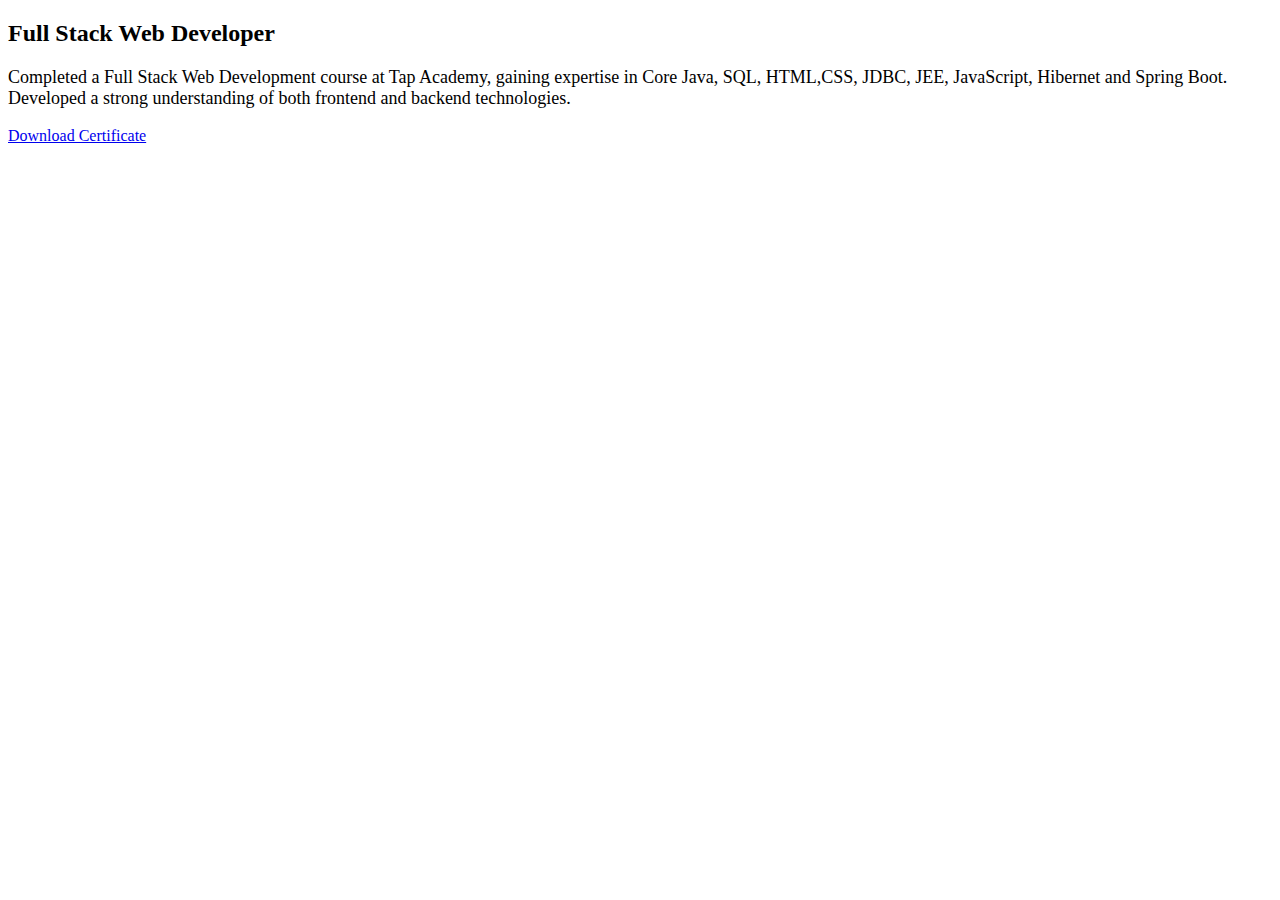
<file: certificate.html>
<!DOCTYPE html>
<html lang="en">
<head>
    <meta charset="UTF-8">
    <meta name="viewport" content="width=device-width, initial-scale=1.0">
    <title>Certificate</title>
    <style>
        .certificate{
            font-size: large;
        }
    </style>
</head>
<body>
    <h2>Full Stack Web Developer</h2>
    <p class="certificate">Completed a Full Stack Web Development course at Tap Academy, gaining expertise in
        Core Java, SQL, HTML,CSS, JDBC, JEE, JavaScript, Hibernet and Spring Boot.
         Developed a strong understanding of both frontend and backend technologies. </p>
    <a href="Tap Academy Certificate.pdf" download>Download Certificate</a>
</body>
</html>
</file>
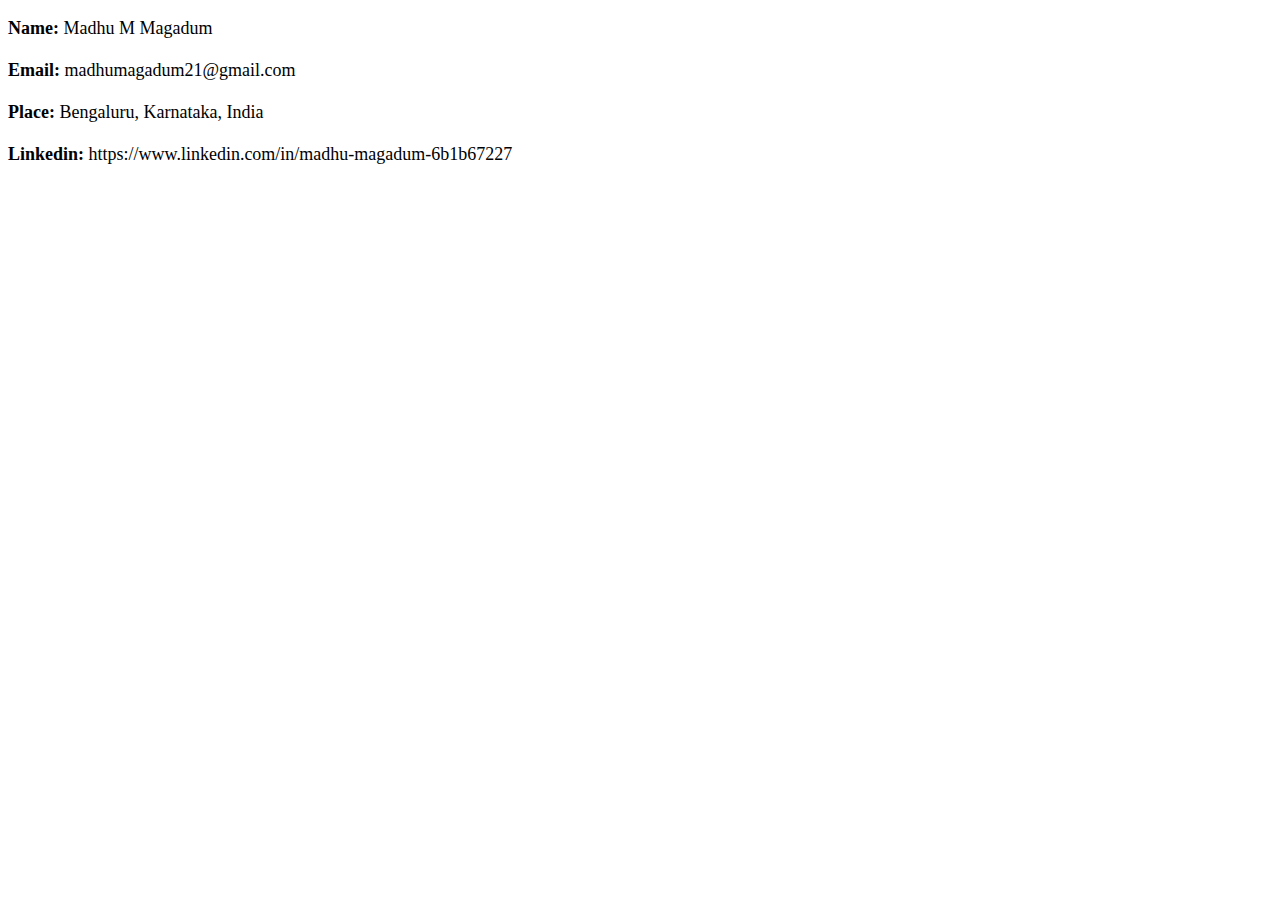
<file: contact.html>
<!DOCTYPE html>
<html lang="en">
<head>
    <meta charset="UTF-8">
    <meta name="viewport" content="width=device-width, initial-scale=1.0">
    <title>Contact</title>
    <style>
        .contact{
            font-size: large;
        }
    </style>
</head>
<body>
    <p class="contact"><b>Name: </b>Madhu M Magadum <br><br>
    <b>Email:</b> madhumagadum21@gmail.com <br><br>
    <b>Place:</b> Bengaluru, Karnataka, India <br><br>
    <b>Linkedin:</b> https://www.linkedin.com/in/madhu-magadum-6b1b67227</p>
</body>
</html>
</file>
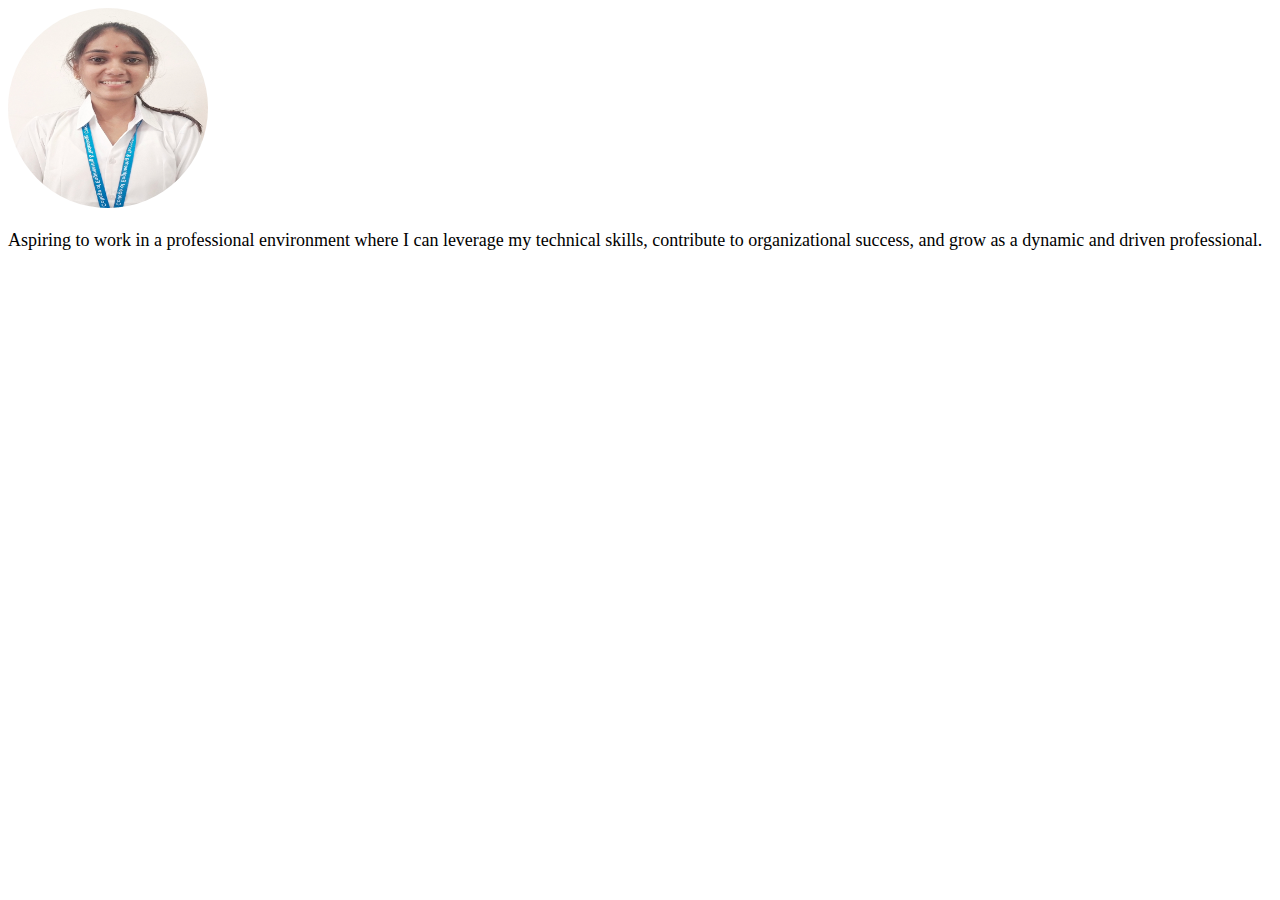
<file: image.html>
<!DOCTYPE html>
<html lang="en">
<head>
    <meta charset="UTF-8">
    <meta name="viewport" content="width=device-width, initial-scale=1.0">
    <title>Document</title>
    <style>
        .image{
            border-radius: 50%;
            text-align: center;
        }
        .objective{
            font-size: large;
        }
    </style>
</head>
<body>
    <img src="image.jpg" alt="" height="200px" width="200px" style="border-radius: 50%;">
    <p class="objective">Aspiring to work in a professional environment where I can leverage my technical skills, contribute to organizational success, and grow as a dynamic and driven professional.</p>
</body>
</html>
</file>
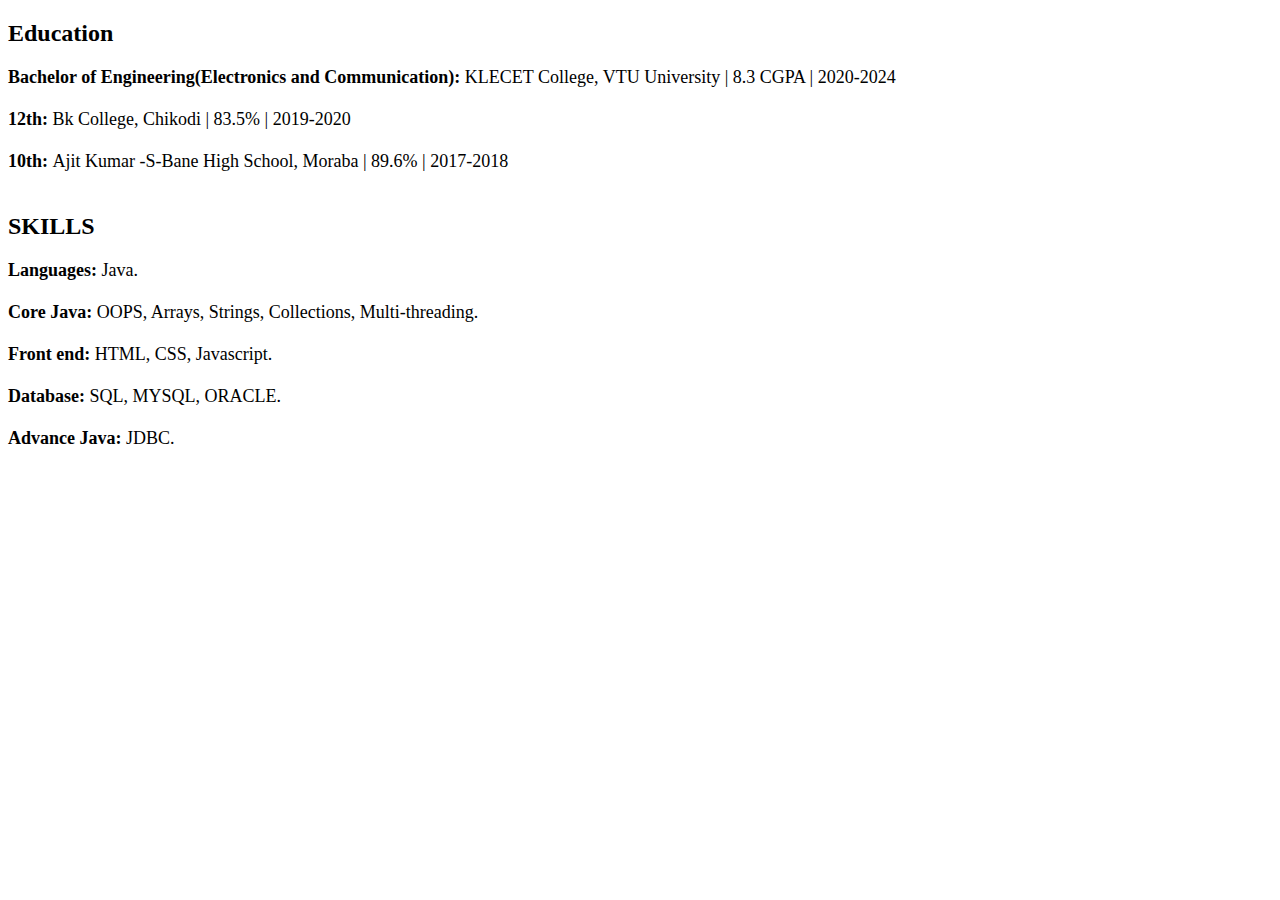
<file: keypoint.html>
<!DOCTYPE html>
<html lang="en">
<head>
    <meta charset="UTF-8">
    <meta name="viewport" content="width=device-width, initial-scale=1.0">
    <title>Keypoint</title>
    <style>
        .skills{
            font-size:large;
        }
        .education{
            font-size: large;
        }
    </style>
</head>
<body>
    <h2>Education</h2>
    <p class="education">
        <b>Bachelor of Engineering(Electronics and Communication): </b> KLECET College, VTU University | 8.3 CGPA | 2020-2024 <br> <br>
        <b>12th: </b>Bk College, Chikodi | 83.5% | 2019-2020 <br><br>
        <b>10th: </b>Ajit Kumar -S-Bane High School, Moraba | 89.6% | 2017-2018 <br><br>
    </p>
    <h2>SKILLS</h2>
    <p class="skills"> <b>Languages:</b> Java. <br><br>
        <b>Core Java:</b> OOPS, Arrays, Strings, Collections, Multi-threading. <br><br>
        <b>Front end:</b> HTML, CSS, Javascript. <br><br>
        <b>Database:</b> SQL, MYSQL, ORACLE. <br><br>
        <b>Advance Java:</b> JDBC. 
    </p>
</body>
</html>
</file>
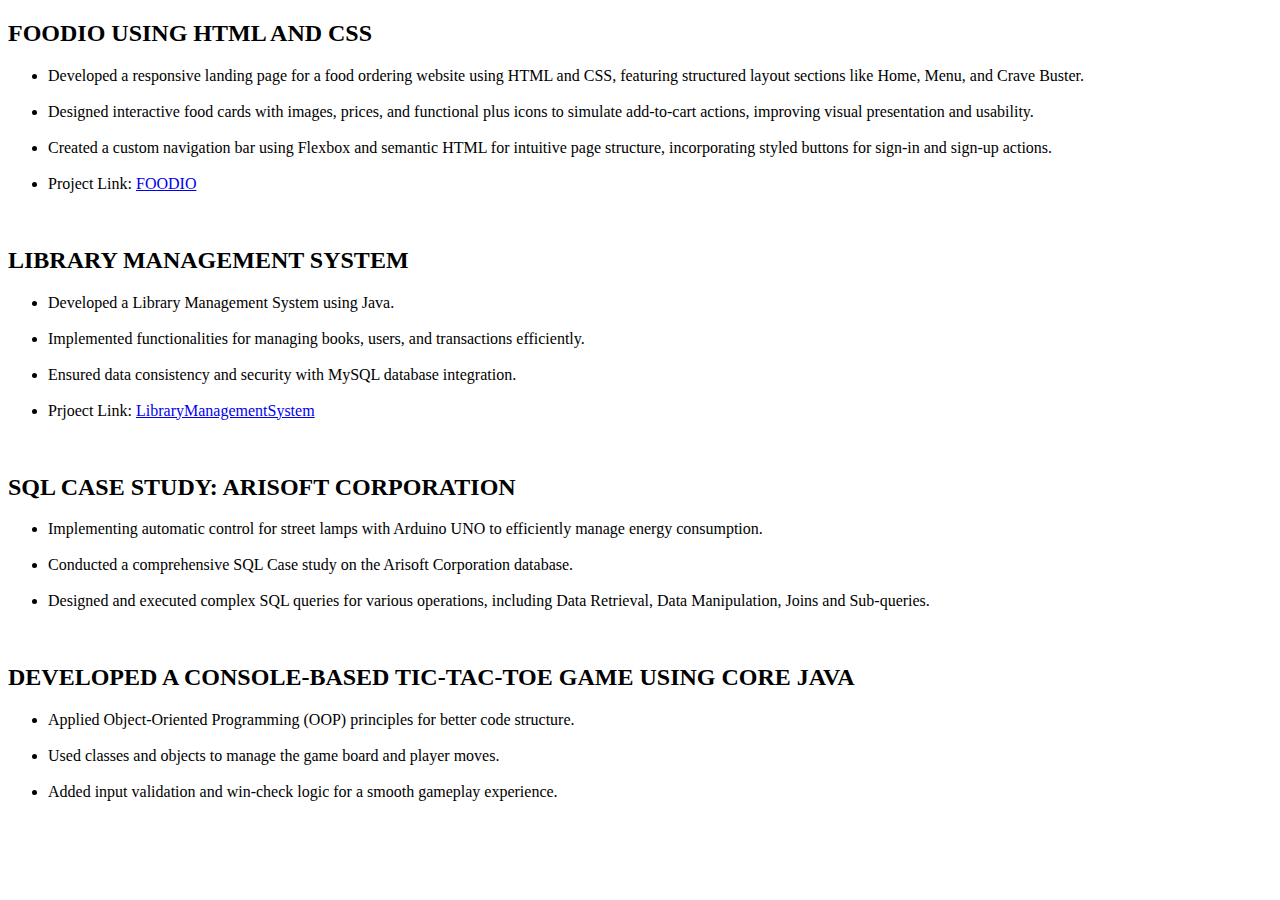
<file: project.html>
<!DOCTYPE html>
<html lang="en">
<head>
    <meta charset="UTF-8">
    <meta name="viewport" content="width=device-width, initial-scale=1.0">
    <title>Project</title>
</head>
<body>
        <h2>FOODIO USING HTML AND CSS</h2>    
    <p>
        <ul>
            <li>
                Developed a responsive landing page for a food ordering website using HTML and CSS, featuring structured layout sections like Home, Menu, and Crave Buster.
            </li><br>
            <li>
                Designed interactive food cards with images, prices, and functional plus icons to simulate add-to-cart actions, improving visual presentation and usability.
            </li><br>
            <li>
                Created a custom navigation bar using Flexbox and semantic HTML for intuitive page structure, incorporating styled buttons for sign-in and sign-up actions.
            </li><br>
            <li> Project Link: <a href="https://madhu-1121.github.io/Foodio/">FOODIO</a></li>
        </ul><br>
    </p>
    
    <h2>LIBRARY MANAGEMENT SYSTEM</h2>
        <p><ul>
            <li>Developed a Library Management System using Java.</li><br>
            <li>Implemented functionalities for managing books, users, and transactions efficiently.</li><br>
            <li>Ensured data consistency and security with MySQL database integration.</li><br>
            <li> Prjoect Link: <a href="https://github.com/Madhu-1121/LibraryManagementSystem.git">LibraryManagementSystem</a></li> 
        </ul><br>
    </p>

    <h2>SQL CASE STUDY: ARISOFT CORPORATION</h2>
    <p>
        <ul>
            <li>Implementing automatic control for street lamps with Arduino UNO to efficiently manage energy consumption.</li><br>
            <li>Conducted a comprehensive SQL Case study on the Arisoft Corporation database.</li><br>
            <li>Designed and executed complex SQL queries for various operations, including Data Retrieval, Data Manipulation, 
            Joins and Sub-queries.</li>
        </ul><br>
    </p>

    <h2>DEVELOPED A CONSOLE-BASED TIC-TAC-TOE GAME USING CORE JAVA</h2>    
    <p>
        <ul>
            <li>Applied Object-Oriented Programming (OOP) principles for better code structure.</li><br>
            <li>Used classes and objects to manage the game board and player moves.</li><br>
            <li>Added input validation and win-check logic for a smooth gameplay experience.</li>
        </ul>
</body>
</html>
</file>
